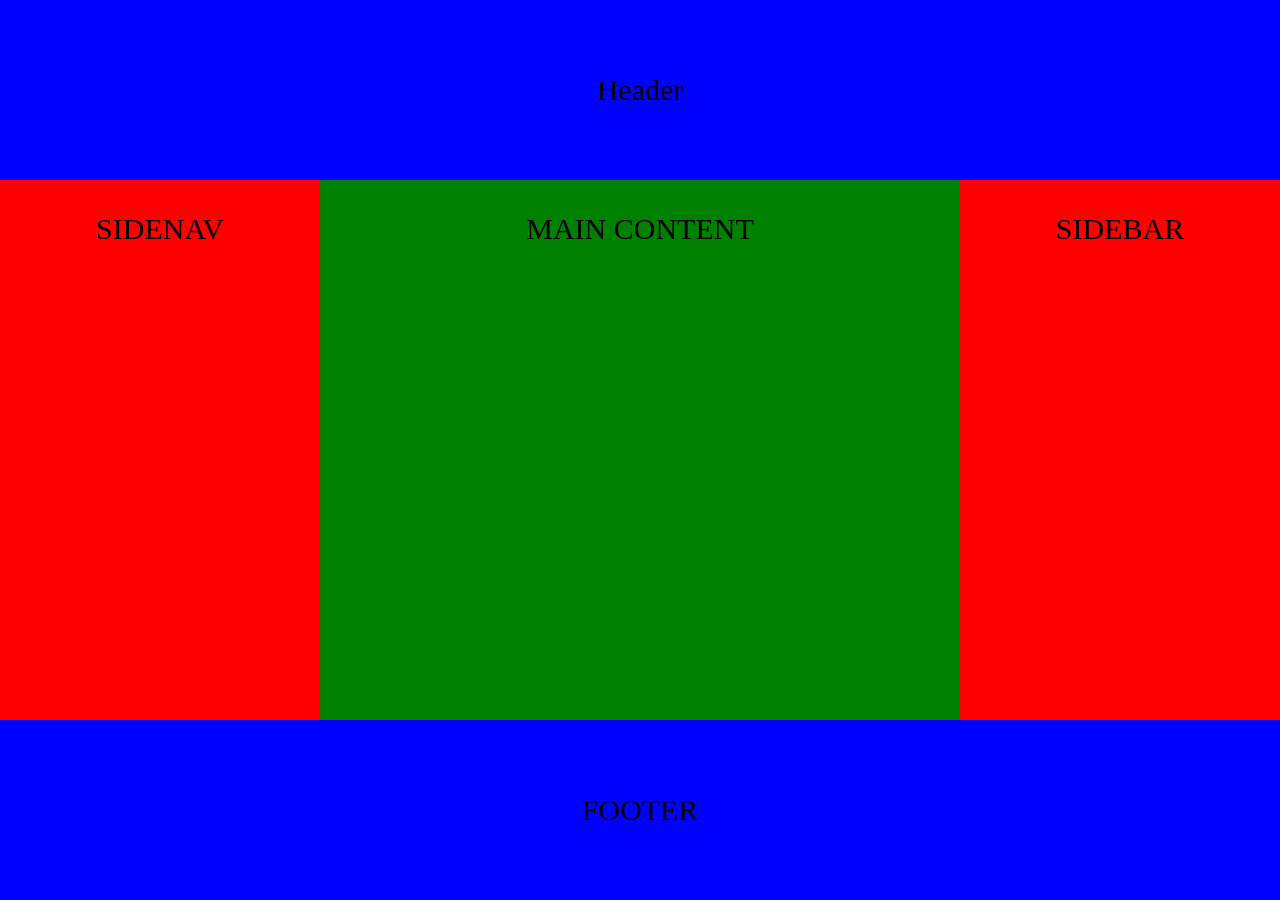
<file: Lab2/task1/index.html>
<!DOCTYPE html>
<html lang="en">
<head>
    <meta charset="UTF-8">
    <meta http-equiv="X-UA-Compatible" content="IE=edge">
    <meta name="viewport" content="width=device-width, initial-scale=1.0">
    <title>Document</title>
    <link rel="stylesheet" href="style.css">
</head>
<body>
    <div class="container">
        <header>Header</header>
        <aside class="leftSide">SIDENAV</aside>
        <aside class="rightSide">SIDEBAR</aside>
        <SECTion>MAIN CONTENT</SECTion>
        <FOOter>FOOTER</FOOter>
    </div>

</body>
</html>
</file>
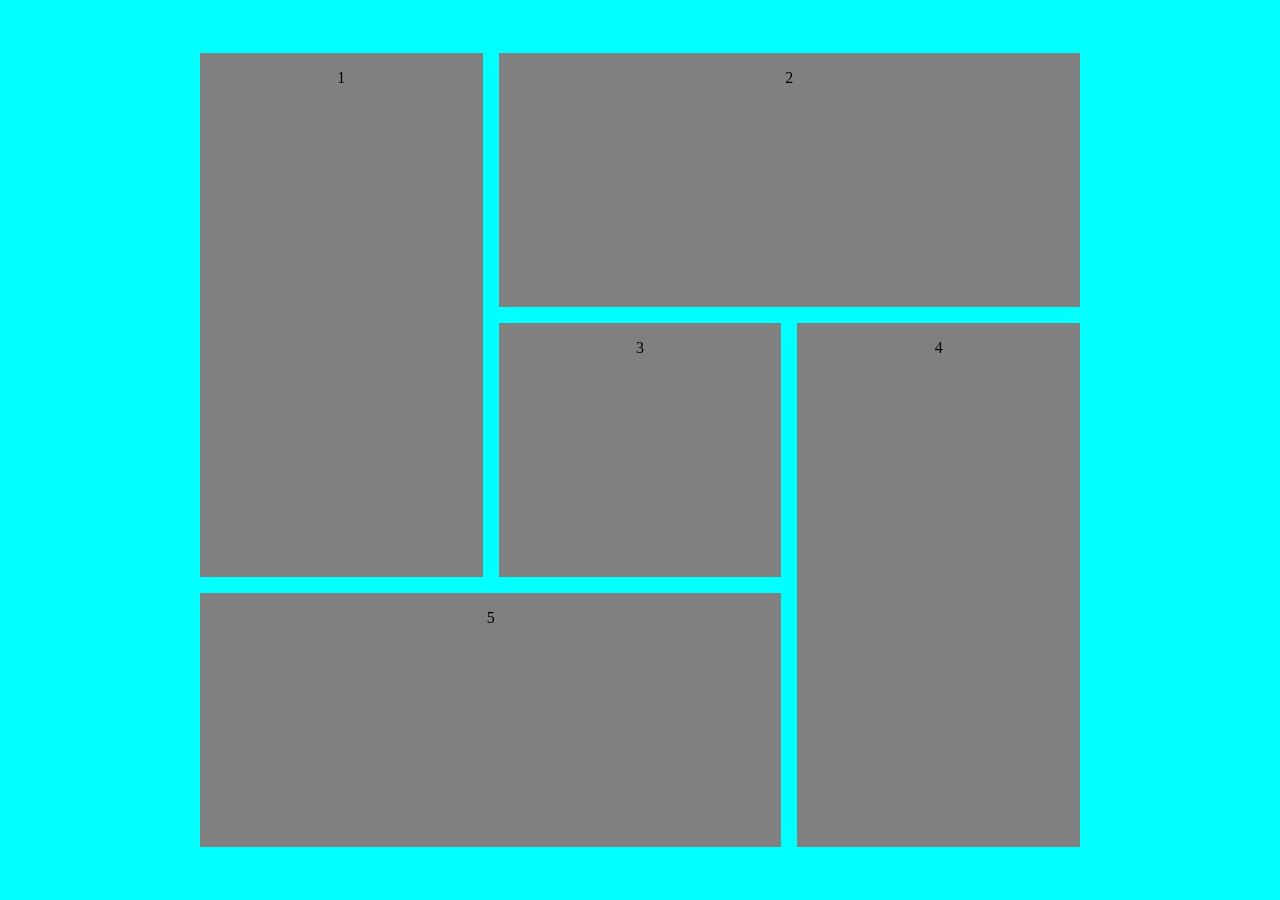
<file: Lab2/task2/index.html>
<!DOCTYPE html>
<html lang="en">
<head>
    <meta charset="UTF-8">
    <meta http-equiv="X-UA-Compatible" content="IE=edge">
    <meta name="viewport" content="width=device-width, initial-scale=1.0">
    <title>Document</title>
    <link rel="stylesheet" href="style.css">
</head>
<body>
    <div class="container">
        <section class="sec1">1</section>
        <section class="sec2">2</section>
        <section class="sec3">3</section>
        <section class="sec4">4</section>
        <section class="sec5">5</section>
    </div>

</body>
</html>
</file>
<file: Lab2/task1/style.css>
body{
    margin: 0;
}
.container{
display: grid;
grid-template-columns: repeat(4,1fr);
grid-auto-rows:minmax(20%,auto);
width: 100vw;
height: 100vh;
}
header{
    background-color: blue;
    grid-column: 1/5;
    font-size: 30px;
   display: flex;
   justify-content: center;
   align-items: center;
}
.leftSide{
    background-color: red;
    grid-column: 1/2;
    grid-row: 2/5;
    font-size: 30px;
   display: flex;
   justify-content: center;
   align-items: flex-start;
   padding-top: 2rem;
}
.rightSide{
    background-color: red;
    grid-column: 4/5;
    grid-row: 2/5;
    font-size: 30px;
   display: flex;
   justify-content: center;
   align-items: flex-start;
   padding-top: 2rem;
}
section{
    background-color: green;
    grid-column: 2/4;
    grid-row: 2/5;
    font-size: 30px;
   display: flex;
   justify-content: center;
   align-items: flex-start;
   padding-top: 2rem;
}
footer{
    background-color: blue;
    grid-column: 1/5;
    font-size: 30px;
   display: flex;
   justify-content: center;
   align-items: center;
}
@media (max-width:500px){
    .container{
        grid-template-rows: repeat(11,1fr);
    }
    header,section,footer,.leftSide,.rightSide{
        grid-column: 1/5;
    }
    header{
        grid-row: 1/2;
    }
    .leftSide{
        grid-row: 2/5;
    }
    section{
        grid-row: 5/8;
    }
    .rightSide{
        grid-row: 8/11;
    }
    footer{
        grid-row: 11/12;
    }

}
</file>
<file: Lab2/task2/style.css>
body{
    margin: 0;
    background-color: aqua;
}
 .container{
display: grid;
grid-template-columns: repeat(3,1fr);
grid-template-rows:repeat(3,1fr);
width: 70%;
height: 90vh;
background-color: gray;
margin-left: 15%;
margin-top: 5vh;

}
.sec1,.sec2,.sec3,.sec4,.sec5{
    display: flex;
    justify-content: center;
    padding-top: 1rem;
}
.sec1{
    grid-column: 1/2;
    grid-row: 1/3;
    border: 8px solid aqua;
    
}
.sec2{
    grid-column: 2/4;
    grid-row: 1/2;
    border: 8px solid aqua;
}
.sec3{
    grid-column: 2/3;
    grid-row: 2/3;
    border: 8px solid aqua;
}
.sec4{
    grid-column: 3/4;
    grid-row: 2/4;
    border: 8px solid aqua;
}
.sec5{
    grid-column: 1/3;
    grid-row: 3/4;
    border: 8px solid aqua;
}


@media (min-width:801), (max-width:1000px){
    .container{
        animation-name: rot;
        animation-duration: 3s;
        animation-iteration-count:2 ;
    }
    }

@keyframes rot{
    25%{
        transform: rotate(15deg);
    }
    50%{
        transform: rotate(30deg);
    }
    75%{
        transform: rotate(70deg);
    }
}

/* @media (min-width:801), (max-width:1000px){
.container{
    animation-name: rot;
    animation-duration: 3s;
    animation-iteration-count:2 ;
}
}
@media (min-width:601) ,(max-width:800px){
.container{
    animation-name: rot;
    animation-duration: 3s;
    animation-iteration-count:2 ;
} */
/* } */
/* @media (max-width:600px){
.container{
    animation-name: rot;
    animation-duration: 3s;
    animation-iteration-count:infinite ;
}
} */
</file>
